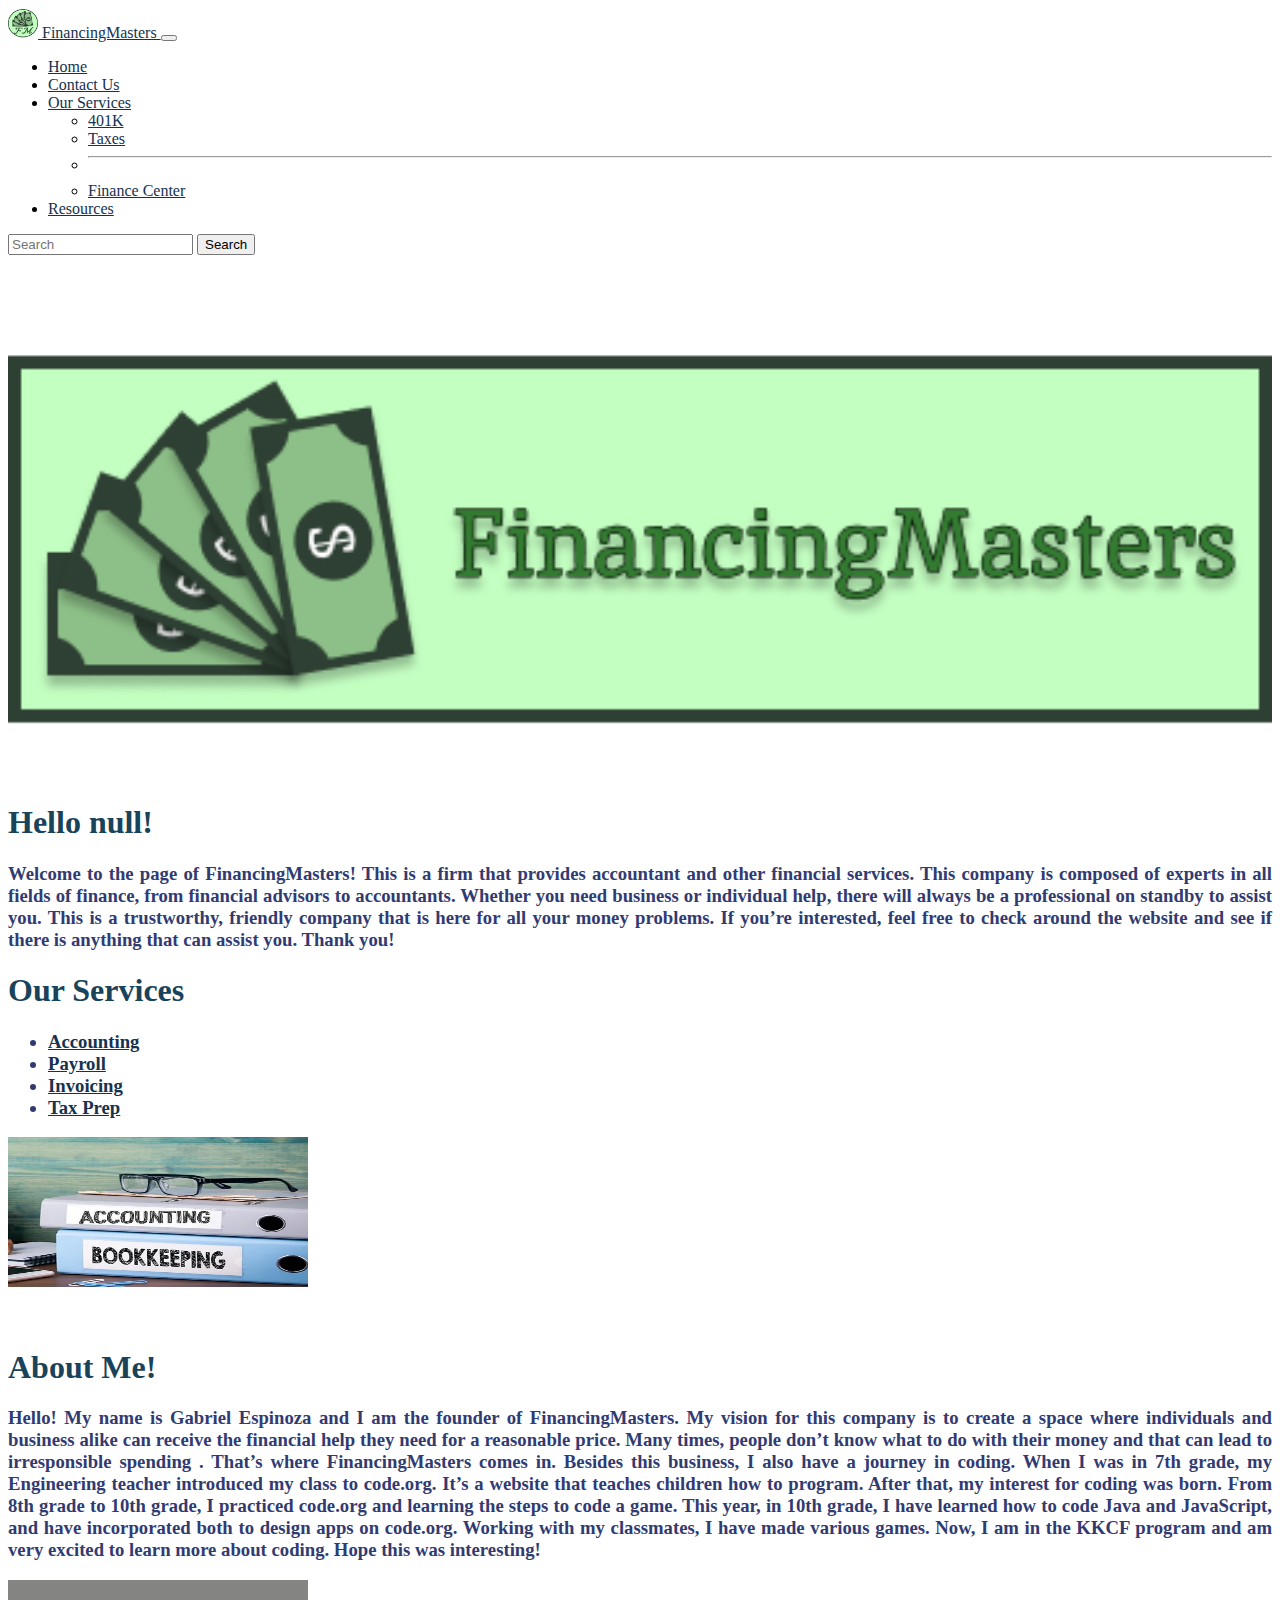
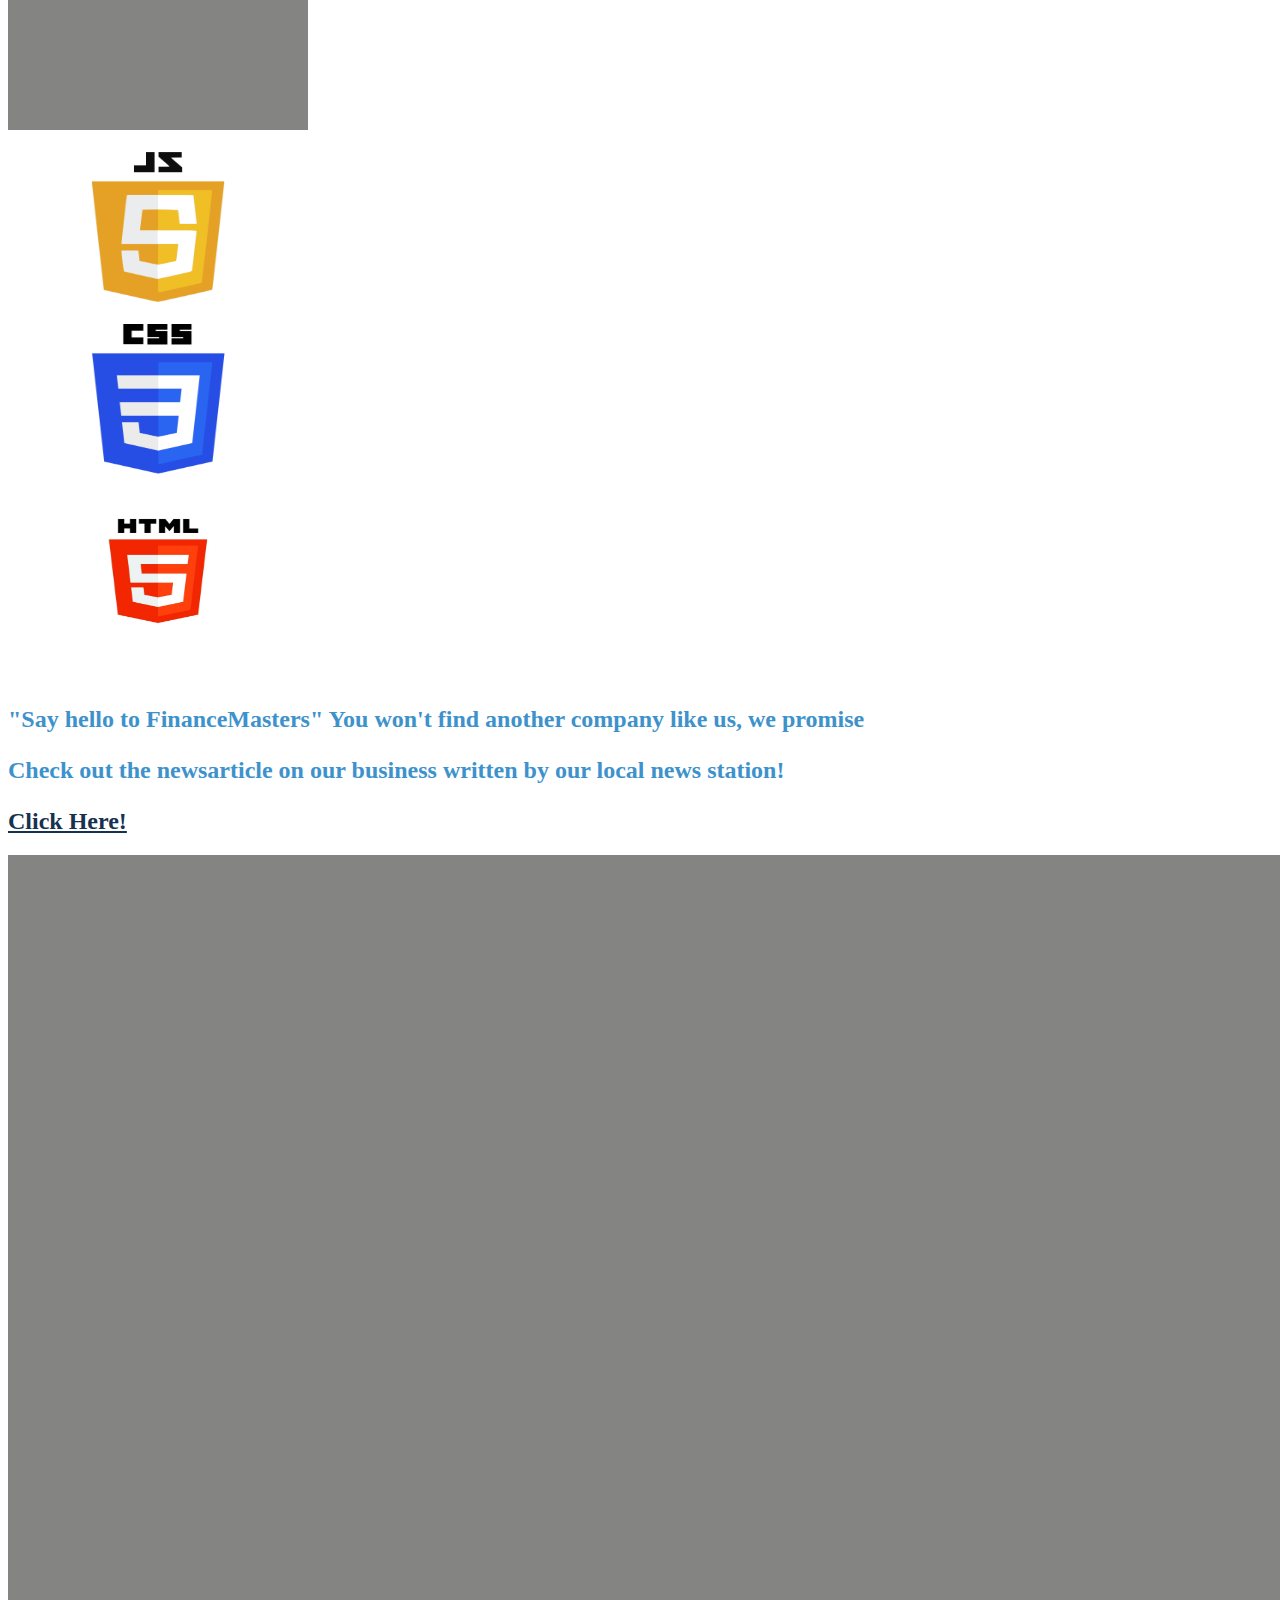
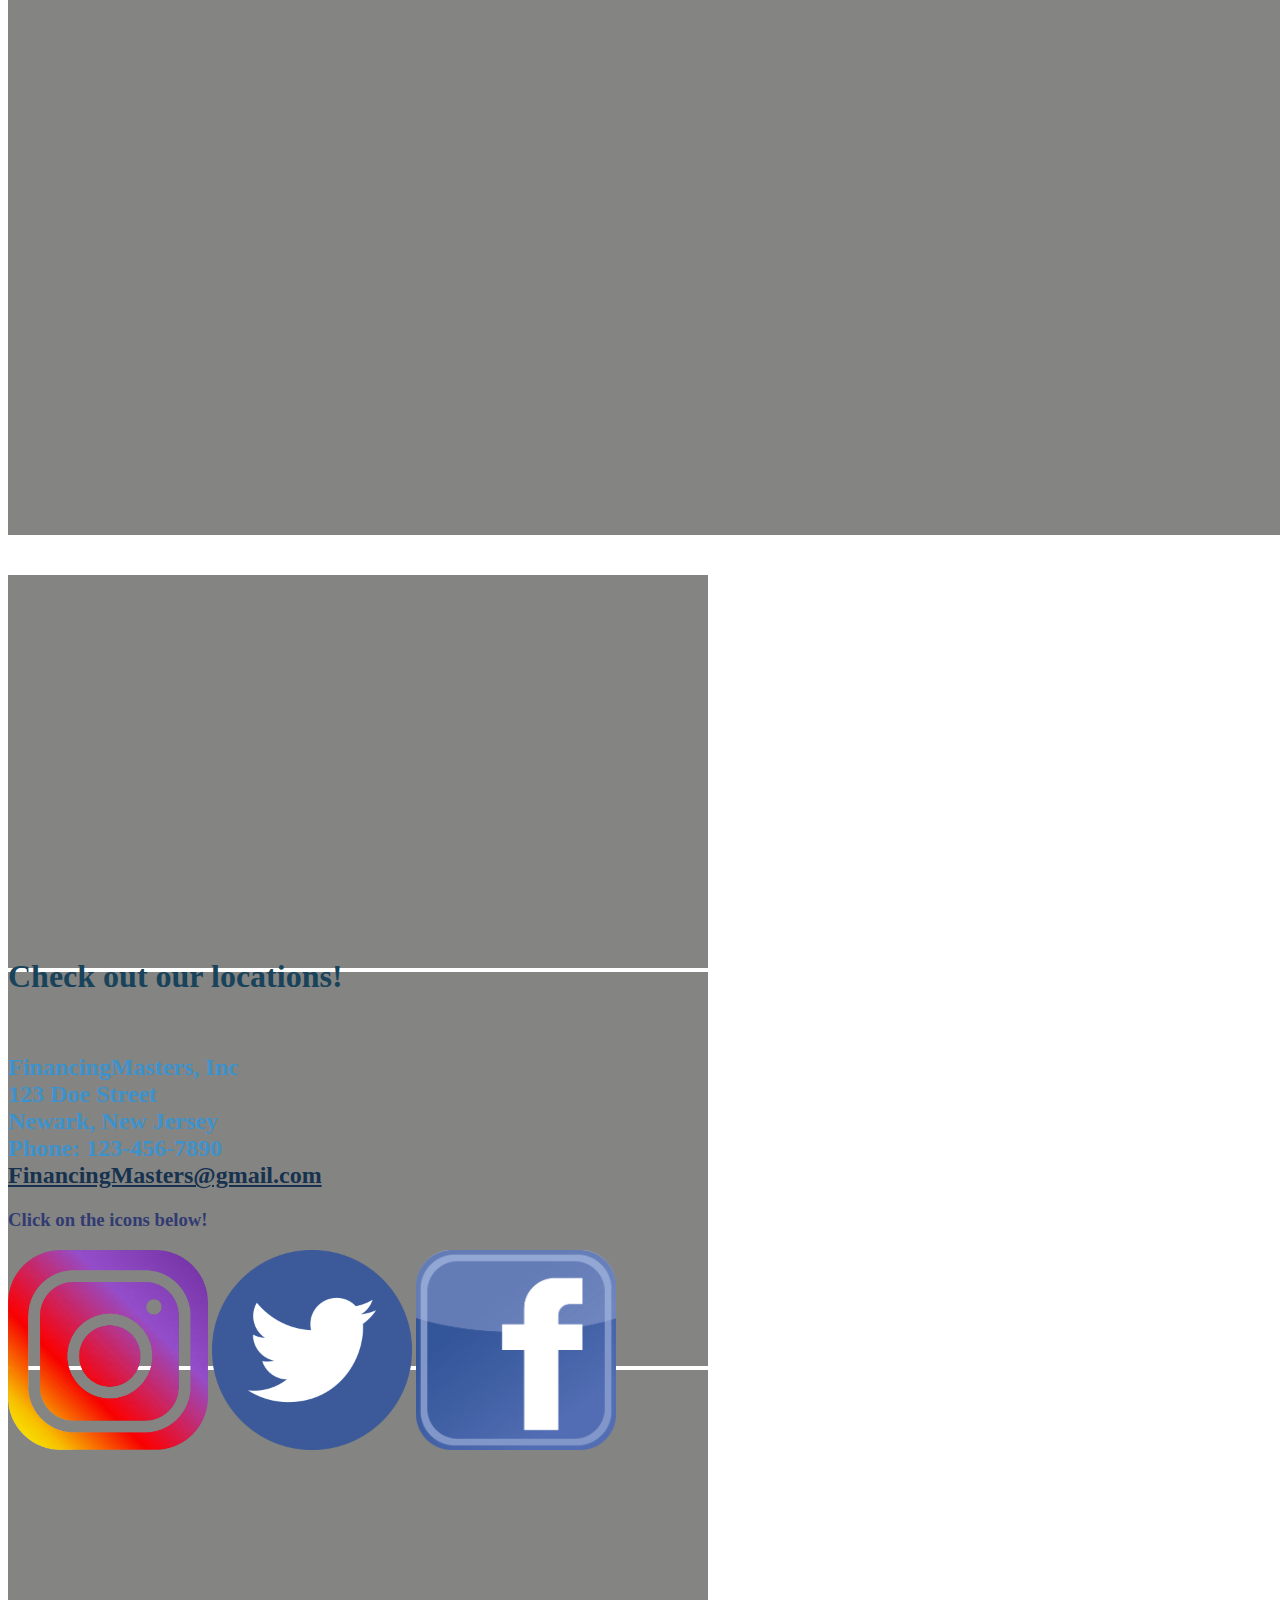
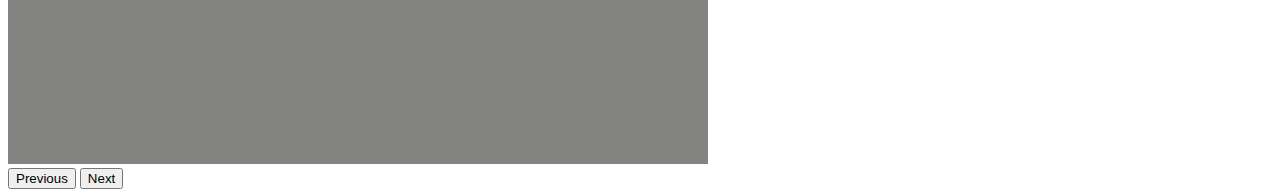
<file: index.html>
<!DOCTYPE html>
<html>

<head>
  <meta charset="utf-8">
  <meta name="viewport" content="width=device-width initial-scale=1.0">
  <title>FinancingMasters</title>
  <link href="https://cdn.jsdelivr.net/npm/bootstrap@5.3.1/dist/css/bootstrap.min.css" rel="stylesheet"
    integrity="sha384-4bw+/aepP/YC94hEpVNVgiZdgIC5+VKNBQNGCHeKRQN+PtmoHDEXuppvnDJzQIu9" crossorigin="anonymous">
  <link href="style.css" rel="stylesheet" type="text/css" />

  <nav class="navbar navbar-expand-lg navbar-dark bg-dark fixed-top">
    <div class="container-fluid">
      <a class="navbar-brand" href="#">
        <img src="images/Mini Logo.png" alt="Logo" width="30" height="30" class="d-inline-block align-text-top">
        FinancingMasters
      </a>
      <button class="navbar-toggler" type="button" data-bs-toggle="collapse" data-bs-target="#navbarSupportedContent"
        aria-controls="navbarSupportedContent" aria-expanded="false" aria-label="Toggle navigation">
        <span class="navbar-toggler-icon"></span>
      </button>
      <div class="collapse navbar-collapse" id="navbarSupportedContent">
        <ul class="navbar-nav me-auto mb-2 mb-lg-0">
          <li class="nav-item">
            <a class="nav-link active" aria-current="page" href="#">Home</a>
          </li>
          <li class="nav-item">
            <a class="nav-link" href="#">Contact Us</a>
          </li>
          <li class="nav-item dropdown">
            <a class="nav-link dropdown-toggle" href="#" role="button" data-bs-toggle="dropdown" aria-expanded="false">
              Our Services
            </a>
            <ul class="dropdown-menu">
              <li><a class="dropdown-item" href="#">401K</a></li>
              <li><a class="dropdown-item" href="#">Taxes</a></li>
              <li>
                <hr class="dropdown-divider">
              </li>
              <li><a class="dropdown-item" href="#">Finance Center</a></li>
            </ul>
          </li>
          <li class="nav-item">
            <a class="nav-link" href="#">Resources</a>
          </li>
        </ul>
        <form class="d-flex" role="search">
          <input class="form-control me-2" type="search" placeholder="Search" aria-label="Search">
          <button class="btn btn-outline-success" type="submit">Search</button>
        </form>
      </div>
    </div>
  </nav>
</head>

<body>
  <br><br>
  <br><br>
  <div class="container">
    <div class="row">
      <div class="col-12">
        <img src="images/Group 1.png" width="100%">
      </div>
    </div>
  </div>
  <br><br><br>
  <div class="container">
    <div class="row">
      <div class="col-9">
        <h1 id = "welcomeMessage">Hello </h1>
        <h3>Welcome to the page of FinancingMasters! This is a firm that provides accountant and other financial
          services. This company is composed of experts in all fields of finance, from financial advisors to
          accountants. Whether you need business or individual help, there will always be a professional on standby to
          assist you. This is a trustworthy, friendly company that is here for all your money problems. If you’re
          interested, feel free to check around the website and see if there is anything that can assist you. Thank you!
        </h3>
      </div>
      <div class="col-3">
        <h1>Our Services</h1>
        <ul>
          <h3>
            <li><a href="#">Accounting</a></li>
            <li><a href="#">Payroll</a></li>
            <li><a href="#">Invoicing</a></li>
            <li><a href="#">Tax Prep</a></li>
          </h3>
        </ul>
        <img src="bookkeeping-_2-1080x627 (1).webp" height="150px" width="300px">
      </div>
    </div>
    <br><br>
    <div class="container">
      <div class="row">
        <div class="col-8">
          <h1>About Me!</h1>
          <h3>Hello! My name is Gabriel Espinoza and I am the founder of FinancingMasters. My vision for this company is
            to create a space where individuals and business alike can receive the financial help they need for a
            reasonable price. Many times, people don’t know what to do with their money and that can lead to
            irresponsible spending . That’s where FinancingMasters comes in. Besides this business, I also have a
            journey in coding. When I was in 7th grade, my Engineering teacher introduced my class to code.org. It’s a
            website that teaches children how to program. After that, my interest for coding was born. From 8th grade to
            10th grade, I practiced code.org and learning the steps to code a game. This year, in 10th grade, I have
            learned how to code Java and JavaScript, and have incorporated both to design apps on code.org. Working with
            my classmates, I have made various games. Now, I am in the KKCF program and am very excited to learn more
            about coding. Hope this was interesting!</h3>
        </div>
        <div class="col-4">
          <img src="images/wp3429906.png" height="150px" aria-placeholder="picture of myself" width="300px"><br><br>
          <img src="JavaScript-logo.png" height="150px" width="300px"><br><br>
          <img src="CSS-Logo.png" height="150px" width="300px"><br><br>
          <img src="Logo HTML5.JPG" height="150px" width="300px">
        </div>
      </div>
      <br><br>

      <div class="container featurette">
    <div class="row">
      <div class="col-md-7">
        <h2 class="featurette-heading">
          "Say hello to FinanceMasters"
          <span class="text-muted">You won't find another company like us, we promise</span>
          <p>Check out the newsarticle on our business written by our local news station!</p><a href="#">Click Here!</a>
        </h2>
      </div>
      <div class="col-md-5">
        <img class="featurette-image img-fluid mx-auto" src="images/wp3429906.png" </img>
      </div>
    </div>

        <br><br>
      <div id="carouselExample" class="carousel slide">
        <div class="carousel-inner">
          <div class="carousel-item active">
            <img src="images/wp3429906.png" class="d-block w-100" alt="...">
          </div>
          <div class="carousel-item">
            <img src="images/wp3429906.png" class="d-block w-100" alt="...">
          </div>
          <div class="carousel-item">
            <img src="images/wp3429906.png" class="d-block w-100" alt="...">
          </div>
        </div>
        <button class="carousel-control-prev" type="button" data-bs-target="#carouselExample" data-bs-slide="prev">
          <span class="carousel-control-prev-icon" aria-hidden="true"></span>
          <span class="visually-hidden">Previous</span>
        </button>
        <button class="carousel-control-next" type="button" data-bs-target="#carouselExample" data-bs-slide="next">
          <span class="carousel-control-next-icon" aria-hidden="true"></span>
          <span class="visually-hidden">Next</span>
        </button>
      </div>
      <br><br><br><br><br><br><br><br><br>
      <div class="container">
        <div class="row">
          <div class="col-8">
            <h1>Check out our locations!</h1>
          </div>
        </div>
      </div>

      <br>
      <div class="container">
        <div class="row">
          <div class="col-5">
            <h2>FinancingMasters, Inc<br>
              123 Doe Street<br>
              Newark, New Jersey<br>
              Phone: 123-456-7890<br>
              <a href="#">FinancingMasters@gmail.com</a></h2>
          </div>
          <div class="col-7">
            <h3>Click on the icons below!</h3>
          <img id = "insta" src="instagram_PNG10.png" width="200px">
            <img id= "twitter" src="icon_twitter.png.crdownload" width="200px">
            <img id = "facebook" src="facebook.png" width="200px">
          </div>
        </div>
      </div>

      <br><br><br><br>

      <script src="script.js"></script>
      <script src="https://cdn.jsdelivr.net/npm/bootstrap@5.3.1/dist/js/bootstrap.bundle.min.js"
        integrity="sha384-HwwvtgBNo3bZJJLYd8oVXjrBZt8cqVSpeBNS5n7C8IVInixGAoxmnlMuBnhbgrkm"
        crossorigin="anonymous"></script>
      <!--
  This script places a badge on your repl's full-browser view back to your repl's cover
  page. Try various colors for the theme: dark, light, red, orange, yellow, lime, green,
  teal, blue, blurple, magenta, pink!
  -->
      <script src="https://replit.com/public/js/replit-badge-v2.js" theme="dark" position="bottom-right"></script>
</body>

</html>
</file>
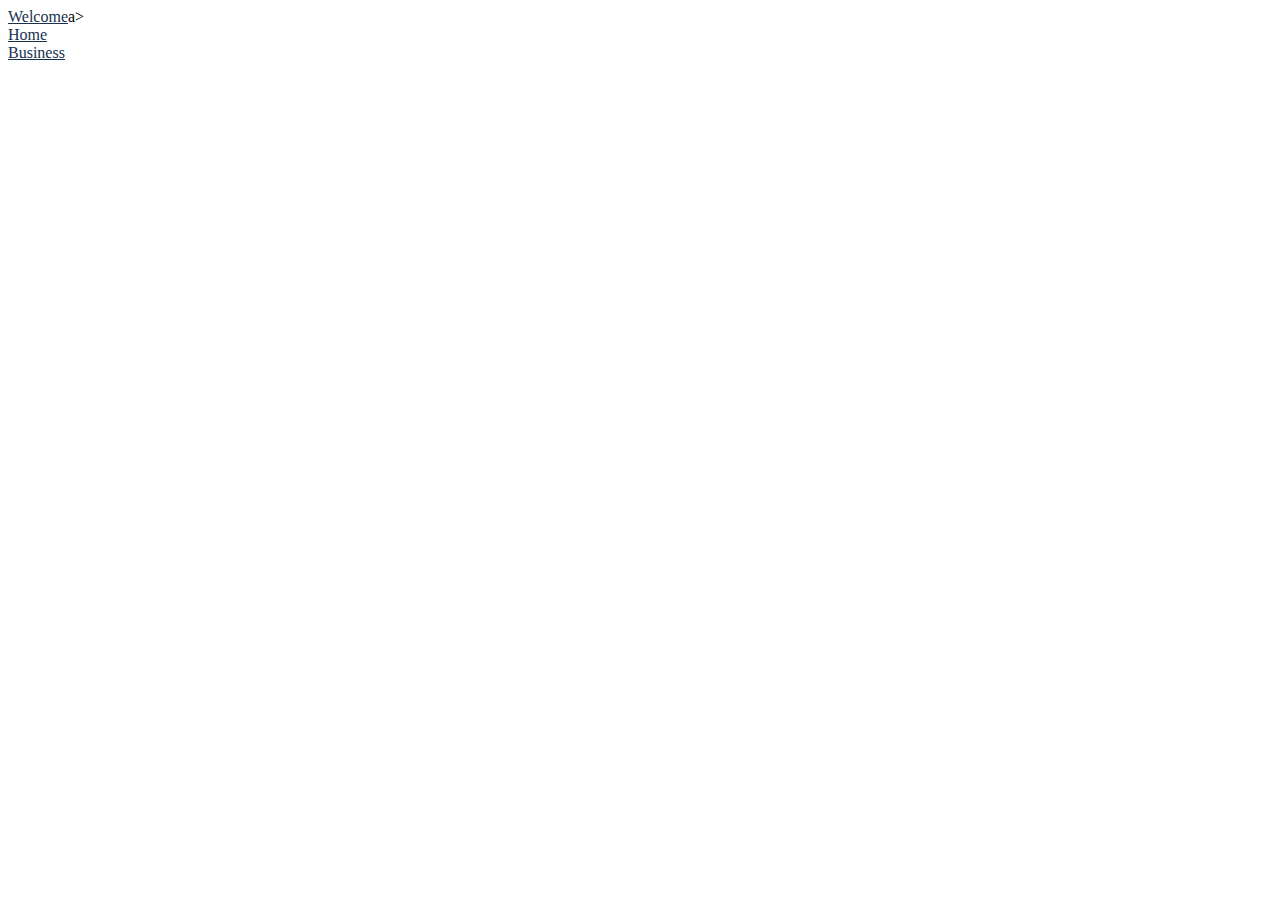
<file: portfolio.html>
<!DOCTYPE html>
<html>

<head>

  <meta charset="utf-8">
  <meta name="viewport" content="width=device-width initial-scale=1.0">
  <title>Gabriel Espinoza's Portfolio</title>
  <link href="https://cdn.jsdelivr.net/npm/bootstrap@5.3.1/dist/css/bootstrap.min.css" rel="stylesheet"
    integrity="sha384-4bw+/aepP/YC94hEpVNVgiZdgIC5+VKNBQNGCHeKRQN+PtmoHDEXuppvnDJzQIu9" crossorigin="anonymous">
  <link href="style.css" rel="stylesheet" type="text/css"/>
  <div class="container">
    <div class="row nav">
      <div class="col-6"><a href="portfolio.html">Welcome</a>a></div>
      <div class="col"><a href="portfolio.html">Home</a></div>
      <div class="col"><a href="business.html">Business</a></div>
    </div>
  </div>
</head>

<body>

  <script src="script.js"></script>
  <script src="https://cdn.jsdelivr.net/npm/bootstrap@5.3.1/dist/js/bootstrap.bundle.min.js"
    integrity="sha384-HwwvtgBNo3bZJJLYd8oVXjrBZt8cqVSpeBNS5n7C8IVInixGAoxmnlMuBnhbgrkm"
    crossorigin="anonymous"></script>
  <script src="https://replit.com/public/js/replit-badge-v2.js" theme="dark" position="bottom-right"></script>

</body>

</html>
</file>
<file: style.css>
html {
  height: 100%;
  width: 100%;
}

h3 {
  text-align: justify;
  color: #313B72;
}
a{
  color:#16324F;
}
h1{
  color: #18435A;
}
.carousel-item,
.carousel-inner,
.carousel-inner img {
  width: 100%;
  height: auto;
}

.carousel-item {
  text-align: center;
}
.carousel {
  height: 200px;
  width: 700px;
}

h2{
  color: #3E92CC;
}
</file>
